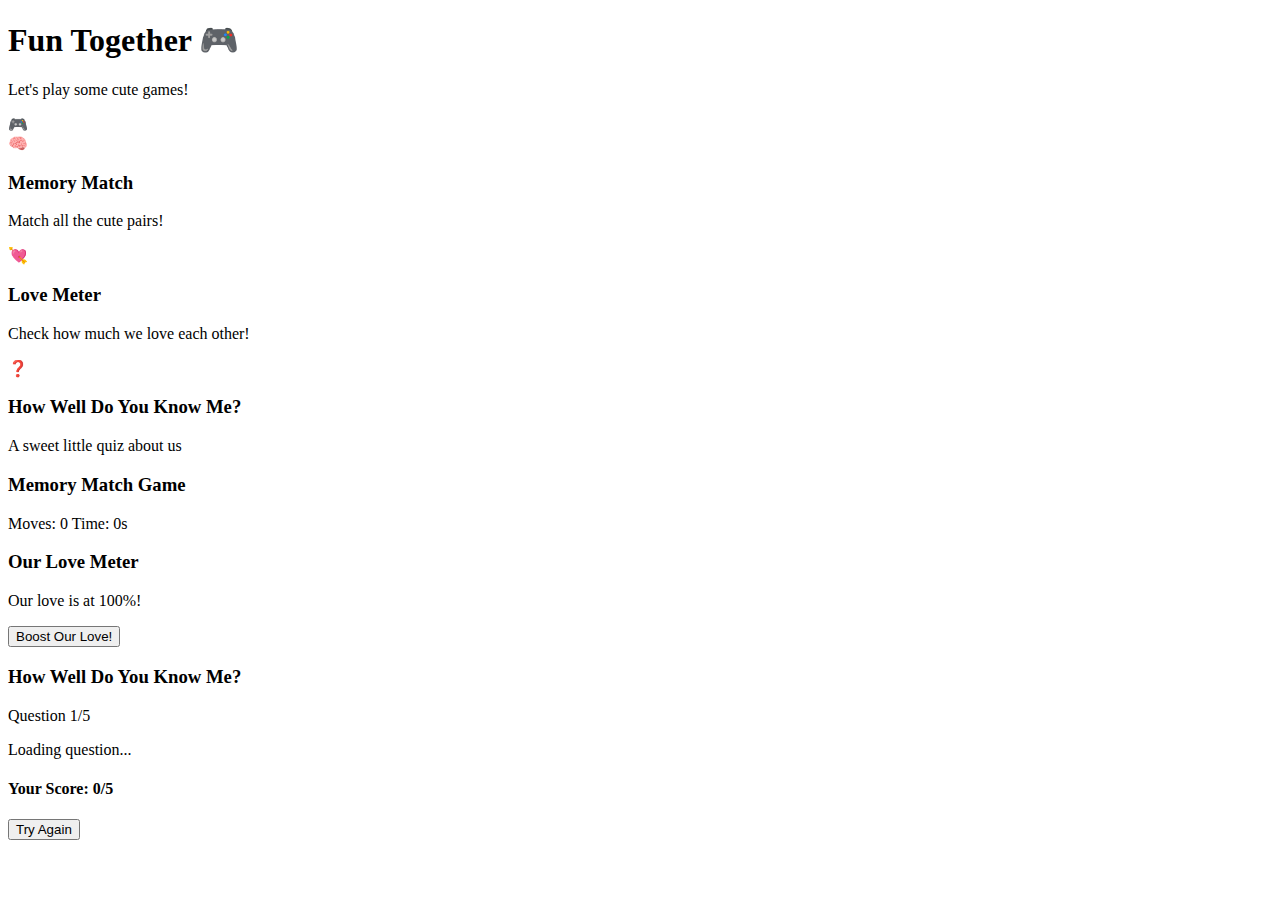
<file: fun.html>
<!DOCTYPE html>
<html lang="en">
<head>
    <!-- Same head as index.html -->
</head>
<body class="fun-page">
    <div class="container">
        <header class="cute-header">
            <h1>Fun Together <span class="sparkle">🎮</span></h1>
            <div class="cute-subtitle">
                <p>Let's play some cute games!</p>
                <div class="floating-gamepad">🎮</div>
            </div>
        </header>

        <nav class="cute-nav">
            <!-- Same navigation as index.html -->
        </nav>

        <main class="fun-main">
            <section class="game-selection">
                <div class="game-card" data-game="memory">
                    <div class="game-icon">🧠</div>
                    <h3>Memory Match</h3>
                    <p>Match all the cute pairs!</p>
                </div>

                <div class="game-card" data-game="love-meter">
                    <div class="game-icon">💘</div>
                    <h3>Love Meter</h3>
                    <p>Check how much we love each other!</p>
                </div>

                <div class="game-card" data-game="quiz">
                    <div class="game-icon">❓</div>
                    <h3>How Well Do You Know Me?</h3>
                    <p>A sweet little quiz about us</p>
                </div>
            </section>

            <section class="game-display">
                <div id="memory-game" class="game-container hidden">
                    <h3>Memory Match Game</h3>
                    <div class="memory-board"></div>
                    <div class="game-stats">
                        <span id="moves">Moves: 0</span>
                        <span id="timer">Time: 0s</span>
                    </div>
                </div>

                <div id="love-meter-game" class="game-container hidden">
                    <h3>Our Love Meter</h3>
                    <div class="meter-container">
                        <div class="meter-fill" id="loveMeterFill"></div>
                    </div>
                    <p class="meter-message">Our love is at <span id="lovePercentage">100</span>%!</p>
                    <button id="boost-love" class="cute-button">
                        <i class="fas fa-heart"></i> Boost Our Love!
                    </button>
                </div>

                <div id="quiz-game" class="game-container hidden">
                    <h3>How Well Do You Know Me?</h3>
                    <div class="quiz-progress">
                        Question <span id="current-question">1</span>/<span id="total-questions">5</span>
                    </div>
                    <div class="quiz-question">
                        <p id="question-text">Loading question...</p>
                        <div class="quiz-options">
                            <!-- Options will be added by JavaScript -->
                        </div>
                    </div>
                    <div class="quiz-result hidden">
                        <h4>Your Score: <span id="quiz-score">0</span>/5</h4>
                        <p id="quiz-message"></p>
                        <button id="retake-quiz" class="cute-button">
                            <i class="fas fa-redo"></i> Try Again
                        </button>
                    </div>
                </div>
            </section>
        </main>

        <footer class="cute-footer">
            <!-- Same footer as index.html -->
        </footer>
    </div>

    <!-- Same floating elements and scripts as index.html -->
</body>
</html>
</file>
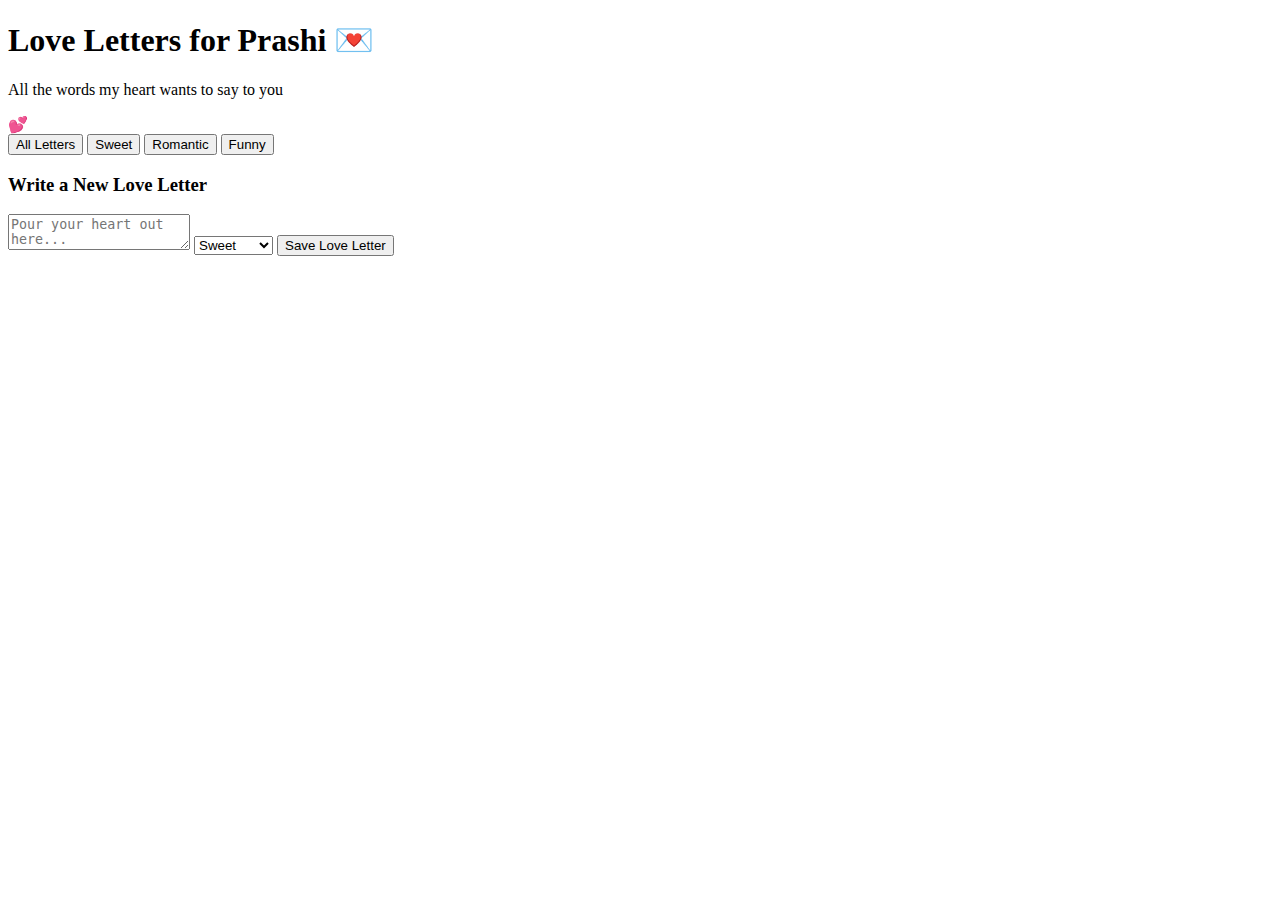
<file: loveletters.html>
<!DOCTYPE html>
<html lang="en">
<head>
    <!-- Same head as index.html -->
</head>
<body class="loveletters-page">
    <div class="container">
        <header class="cute-header">
            <h1>Love Letters for Prashi <span class="sparkle">💌</span></h1>
            <div class="cute-subtitle">
                <p>All the words my heart wants to say to you</p>
                <div class="floating-hearts-small">💕</div>
            </div>
        </header>

        <nav class="cute-nav">
            <!-- Same navigation as index.html -->
        </nav>

        <main class="loveletters-main">
            <div class="loveletter-container">
                <div class="loveletter-categories">
                    <button class="category-btn active" data-category="all">All Letters</button>
                    <button class="category-btn" data-category="sweet">Sweet</button>
                    <button class="category-btn" data-category="romantic">Romantic</button>
                    <button class="category-btn" data-category="funny">Funny</button>
                </div>

                <div class="loveletters-grid">
                    <!-- Letters will be added by JavaScript -->
                </div>
            </div>

            <div class="write-loveletter">
                <h3><i class="fas fa-pencil-alt"></i> Write a New Love Letter</h3>
                <textarea id="new-letter" placeholder="Pour your heart out here..."></textarea>
                <select id="letter-category">
                    <option value="sweet">Sweet</option>
                    <option value="romantic">Romantic</option>
                    <option value="funny">Funny</option>
                </select>
                <button id="save-letter" class="cute-button">
                    <i class="fas fa-heart"></i> Save Love Letter
                </button>
            </div>
        </main>

        <footer class="cute-footer">
            <!-- Same footer as index.html -->
        </footer>
    </div>

    <!-- Same floating elements and scripts as index.html -->
</body>
</html>
</file>
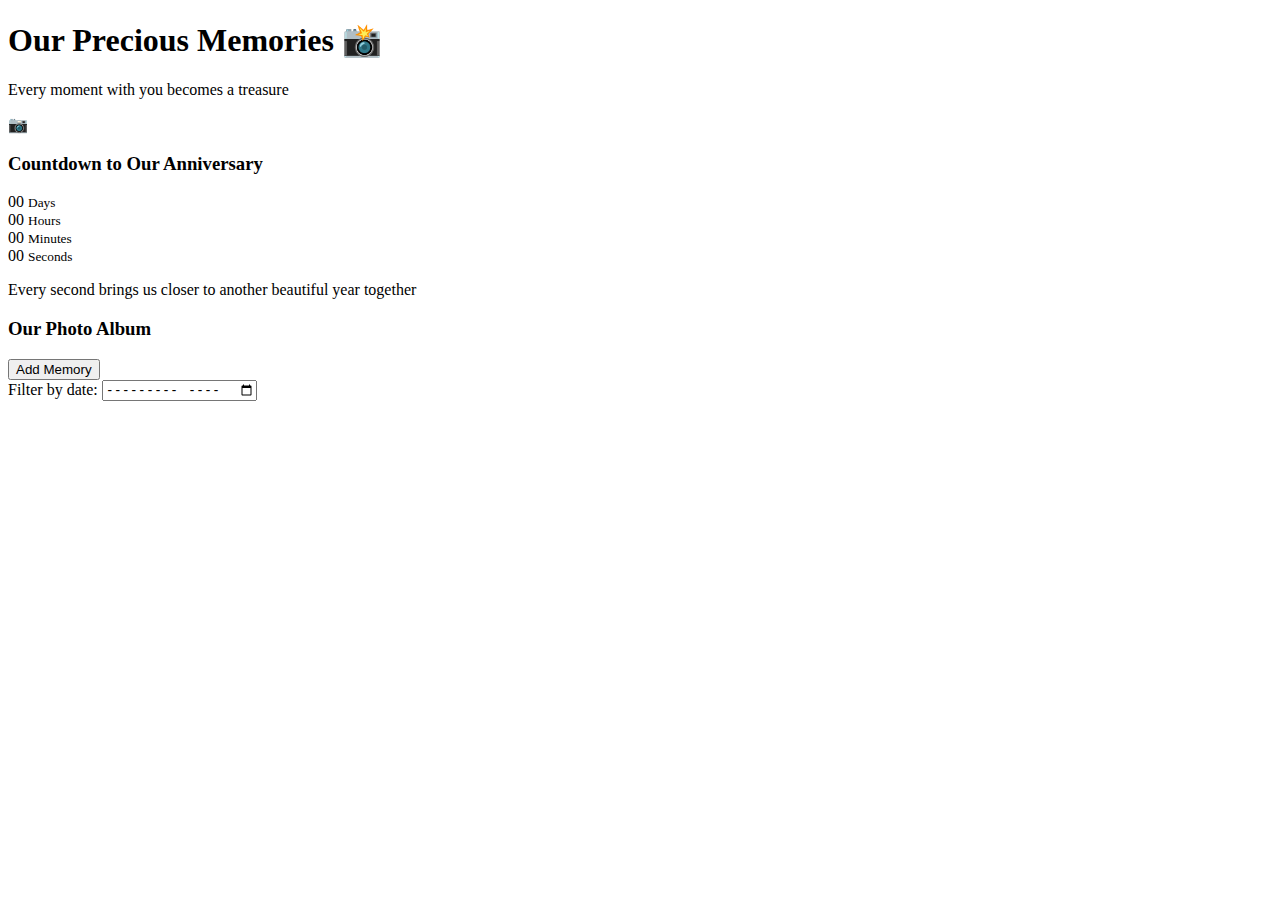
<file: memories.html>
<!DOCTYPE html>
<html lang="en">
<head>
    <!-- Same head as index.html -->
</head>
<body class="memories-page">
    <div class="container">
        <header class="cute-header">
            <h1>Our Precious Memories <span class="sparkle">📸</span></h1>
            <div class="cute-subtitle">
                <p>Every moment with you becomes a treasure</p>
                <div class="floating-camera">📷</div>
            </div>
        </header>

        <nav class="cute-nav">
            <!-- Same navigation as index.html -->
        </nav>

        <main class="memories-main">
            <section class="anniversary-countdown">
                <div class="countdown-card">
                    <h3><i class="fas fa-heart"></i> Countdown to Our Anniversary</h3>
                    <div class="countdown-display">
                        <div class="countdown-item">
                            <span id="countdown-days">00</span>
                            <small>Days</small>
                        </div>
                        <div class="countdown-item">
                            <span id="countdown-hours">00</span>
                            <small>Hours</small>
                        </div>
                        <div class="countdown-item">
                            <span id="countdown-minutes">00</span>
                            <small>Minutes</small>
                        </div>
                        <div class="countdown-item">
                            <span id="countdown-seconds">00</span>
                            <small>Seconds</small>
                        </div>
                    </div>
                    <div class="countdown-message">
                        <p>Every second brings us closer to another beautiful year together</p>
                    </div>
                </div>
            </section>

            <section class="photo-gallery">
                <h3><i class="fas fa-images"></i> Our Photo Album</h3>
                <div class="gallery-controls">
                    <button id="add-memory-btn" class="cute-button">
                        <i class="fas fa-plus"></i> Add Memory
                    </button>
                    <div class="memory-date-filter">
                        <label for="memory-date">Filter by date:</label>
                        <input type="month" id="memory-date">
                    </div>
                </div>

                <div class="memories-grid">
                    <!-- Photos will be added by JavaScript -->
                </div>
            </section>
        </main>

        <footer class="cute-footer">
            <!-- Same footer as index.html -->
        </footer>
    </div>

    <!-- Same floating elements and scripts as index.html -->
</body>
</html>
</file>
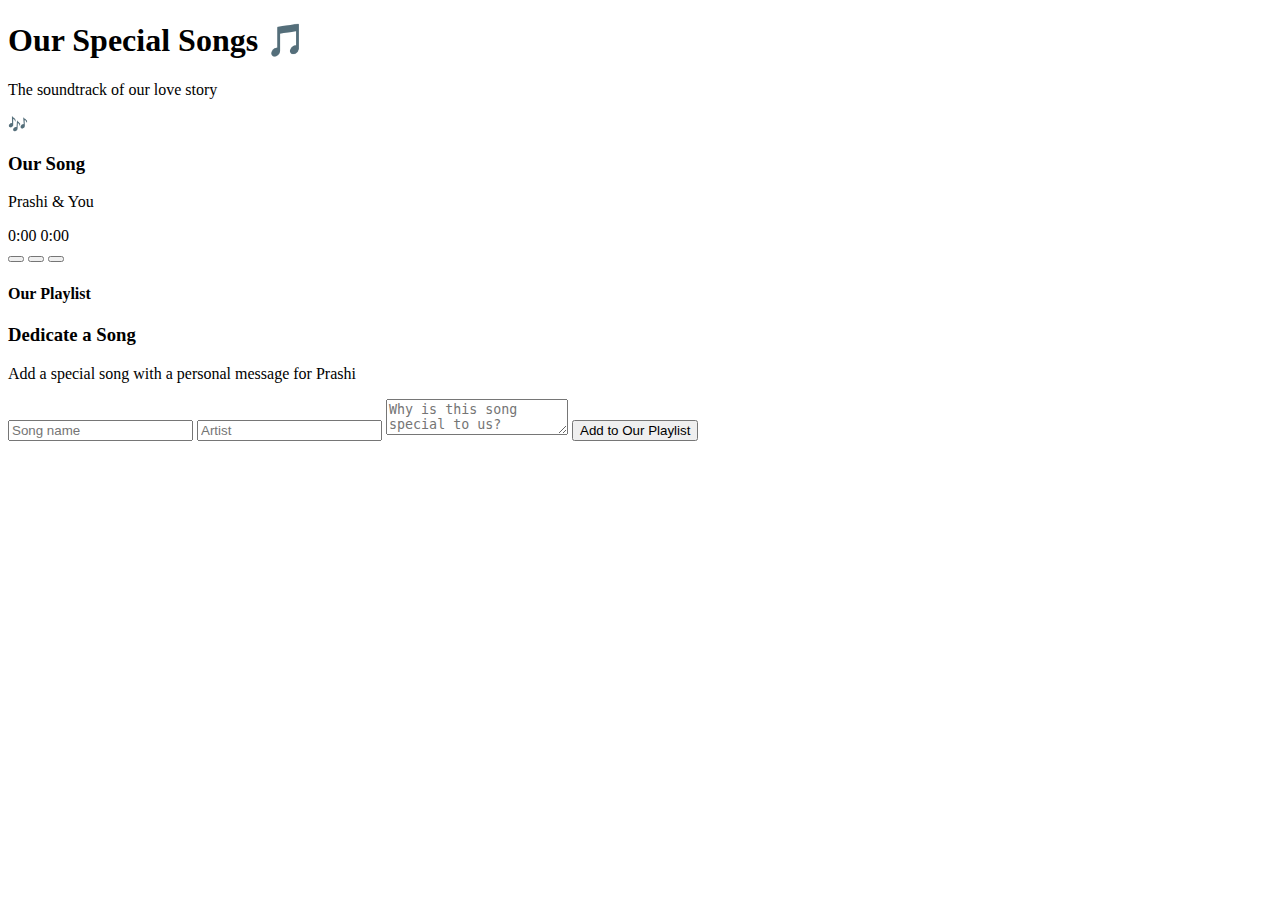
<file: our-song.html>
<!DOCTYPE html>
<html lang="en">
<head>
    <!-- Same head as index.html -->
</head>
<body class="song-page">
    <div class="container">
        <header class="cute-header">
            <h1>Our Special Songs <span class="sparkle">🎵</span></h1>
            <div class="cute-subtitle">
                <p>The soundtrack of our love story</p>
                <div class="floating-music">🎶</div>
            </div>
        </header>

        <nav class="cute-nav">
            <!-- Same navigation as index.html -->
        </nav>

        <main class="song-main">
            <section class="music-player-section">
                <div class="player-display">
                    <div class="album-art" id="album-art">
                        <div class="vinyl">
                            <div class="vinyl-hole"></div>
                        </div>
                    </div>
                    <div class="song-info">
                        <h3 id="song-title">Our Song</h3>
                        <p id="song-artist">Prashi & You</p>
                        <div class="progress-container">
                            <div class="progress-bar" id="progress-bar"></div>
                            <span id="current-time">0:00</span>
                            <span id="duration">0:00</span>
                        </div>
                    </div>
                </div>

                <div class="player-controls">
                    <button id="prev-btn" class="control-btn"><i class="fas fa-step-backward"></i></button>
                    <button id="play-btn" class="control-btn main-btn"><i class="fas fa-play"></i></button>
                    <button id="next-btn" class="control-btn"><i class="fas fa-step-forward"></i></button>
                </div>

                <div class="playlist-container">
                    <h4>Our Playlist</h4>
                    <ul class="playlist" id="playlist">
                        <!-- Songs will be added by JavaScript -->
                    </ul>
                </div>
            </section>

            <section class="dedication-section">
                <h3><i class="fas fa-heart"></i> Dedicate a Song</h3>
                <p>Add a special song with a personal message for Prashi</p>
                
                <div class="dedication-form">
                    <input type="text" id="song-name" placeholder="Song name">
                    <input type="text" id="artist-name" placeholder="Artist">
                    <textarea id="song-message" placeholder="Why is this song special to us?"></textarea>
                    <button id="add-song-btn" class="cute-button">
                        <i class="fas fa-plus"></i> Add to Our Playlist
                    </button>
                </div>
            </section>
        </main>

        <footer class="cute-footer">
            <!-- Same footer as index.html -->
        </footer>
    </div>

    <!-- Same floating elements and scripts as index.html -->
</body>
</html>
</file>
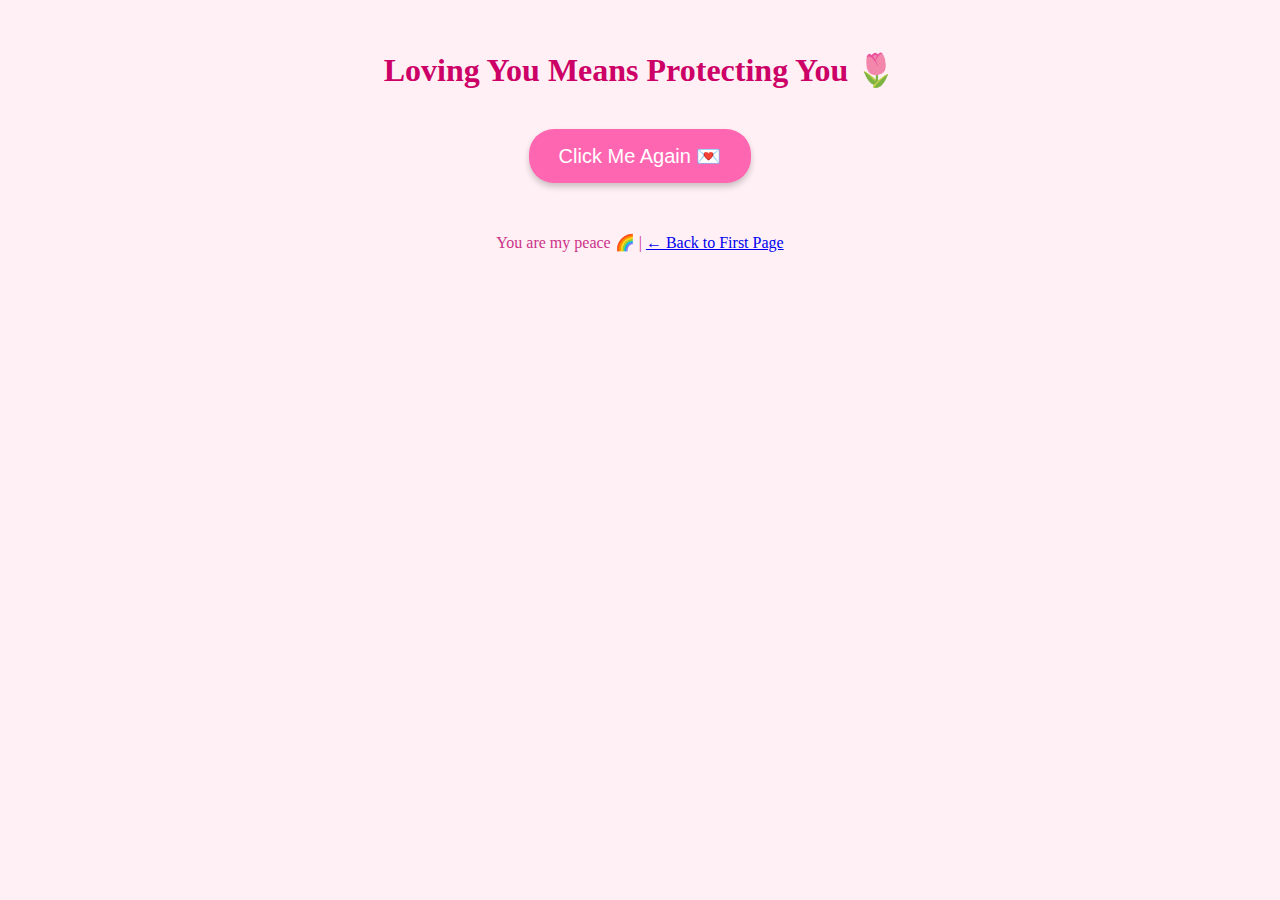
<file: safety2.html>
<!DOCTYPE html>
<html lang="en">
<head>
  <meta charset="UTF-8" />
  <meta name="viewport" content="width=device-width, initial-scale=1.0"/>
  <title>You're Safe With Me 🌷</title>
  <style>
    body {
      margin: 0;
      background: #fff0f5;
      font-family: 'Comic Sans MS', cursive;
      overflow-x: hidden;
    }
    h1 {
      text-align: center;
      color: #cc0066;
      padding-top: 30px;
    }
    .click-btn {
      display: block;
      margin: 40px auto;
      padding: 15px 30px;
      font-size: 20px;
      background-color: #ff66b2;
      border: none;
      border-radius: 25px;
      color: white;
      cursor: pointer;
      box-shadow: 0 4px 6px rgba(0,0,0,0.2);
      transition: transform 0.2s;
    }
    .click-btn:hover {
      transform: scale(1.05);
    }
    #popup {
      display: none;
      position: fixed;
      top: 25%;
      left: 50%;
      transform: translate(-50%, -50%);
      background: white;
      border: 2px solid #ff99cc;
      border-radius: 15px;
      padding: 30px;
      text-align: center;
      z-index: 1000;
    }
    #popup.show {
      display: block;
    }
    .tulip {
      position: absolute;
      top: -40px;
      width: 30px;
      height: 30px;
      background-image: url('https://i.ibb.co/ZJr1dsm/tulip.png');
      background-size: contain;
      background-repeat: no-repeat;
      animation: fall 8s linear infinite;
    }
    @keyframes fall {
      to {
        top: 110%;
      }
    }
    footer {
      text-align: center;
      margin-top: 50px;
      font-size: 16px;
      color: #cc3388;
    }
  </style>
</head>
<body>
  <h1>Loving You Means Protecting You 🌷</h1>
  <button class="click-btn" onclick="showNextMessage()">Click Me Again 💌</button>

  <div id="popup">
    <p id="popupText">You're safe here, always.</p>
    <button onclick="closePopup()">Close</button>
  </div>

  <div id="tulips"></div>

  <footer>
    You are my peace 🌈 | <a href="index.html">← Back to First Page</a>
  </footer>

  <script>
    const messages = [
      "No matter what, I’ll always admire you.",
      "Kitkat or not, your soul is everything I love.",
      "You’re not just beautiful — you're precious.",
      "You can always say no. I’ll always respect it.",
      "I don't love you because of kitkat. I love your heart.",
      "You’re never alone. I’m always here, always safe.",
      "Kitkat doesn’t change our bond — it deepens it.",
      "I’ll wait for you, respect you, adore you. Forever.",
      "Everything about you deserves care and respect.",
      "This love will never hurt you — only hug you tighter."
    ];

    let current = 0;

    function showNextMessage() {
      document.getElementById("popupText").innerText = messages[current];
      document.getElementById("popup").classList.add("show");
      current = (current + 1) % messages.length;
    }

    function closePopup() {
      document.getElementById("popup").classList.remove("show");
    }

    // Tulip Rain
    const tulipContainer = document.getElementById("tulips");
    for (let i = 0; i < 25; i++) {
      const tulip = document.createElement("div");
      tulip.classList.add("tulip");
      tulip.style.left = Math.random() * 100 + "vw";
      tulip.style.animationDuration = (5 + Math.random() * 4) + "s";
      tulip.style.opacity = Math.random();
      tulipContainer.appendChild(tulip);
    }
  </script>
</body>
</html>
</file>
